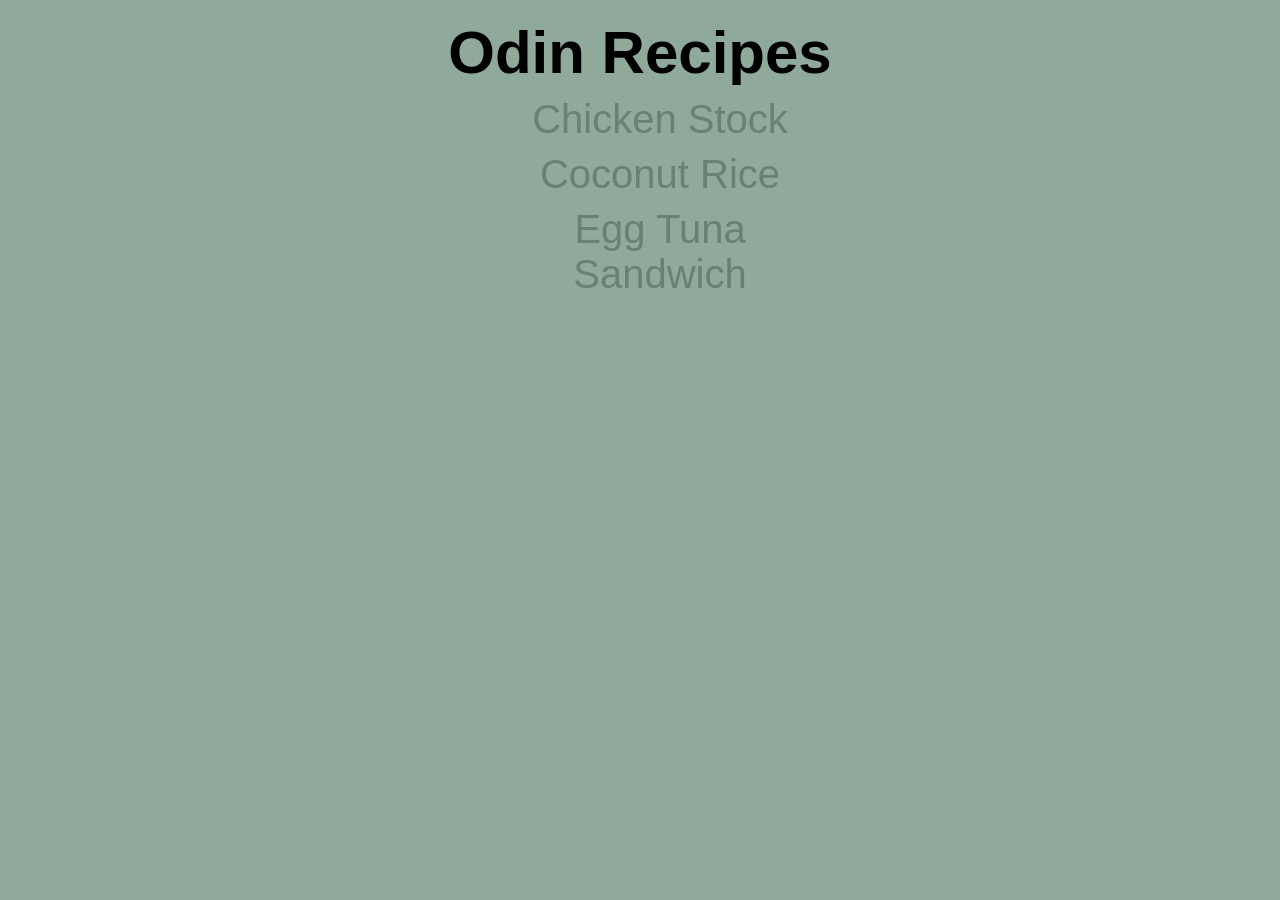
<file: index.html>
<!doctype html>
<html lang="en">
  <head>
    <meta charset="UTF-8" />
    <meta name="viewport" content="width=device-width, initial-scale=1.0" />
    <title>Odin Recipes</title>
    <link rel="stylesheet" href="styles.css" />
  </head>
  <body>
    <div class="index-content-container">
      <h1>Odin Recipes</h1>
      <ul>
        <li><a href="recipes/chicken-stock.html">Chicken Stock</a></li>
        <li><a href="recipes/coconut-rice.html">Coconut Rice</a></li>
        <li><a href="recipes/egg-tuna-sandwich.html">Egg Tuna Sandwich</a></li>
      </ul>
    </div>
  </body>
</html>
</file>
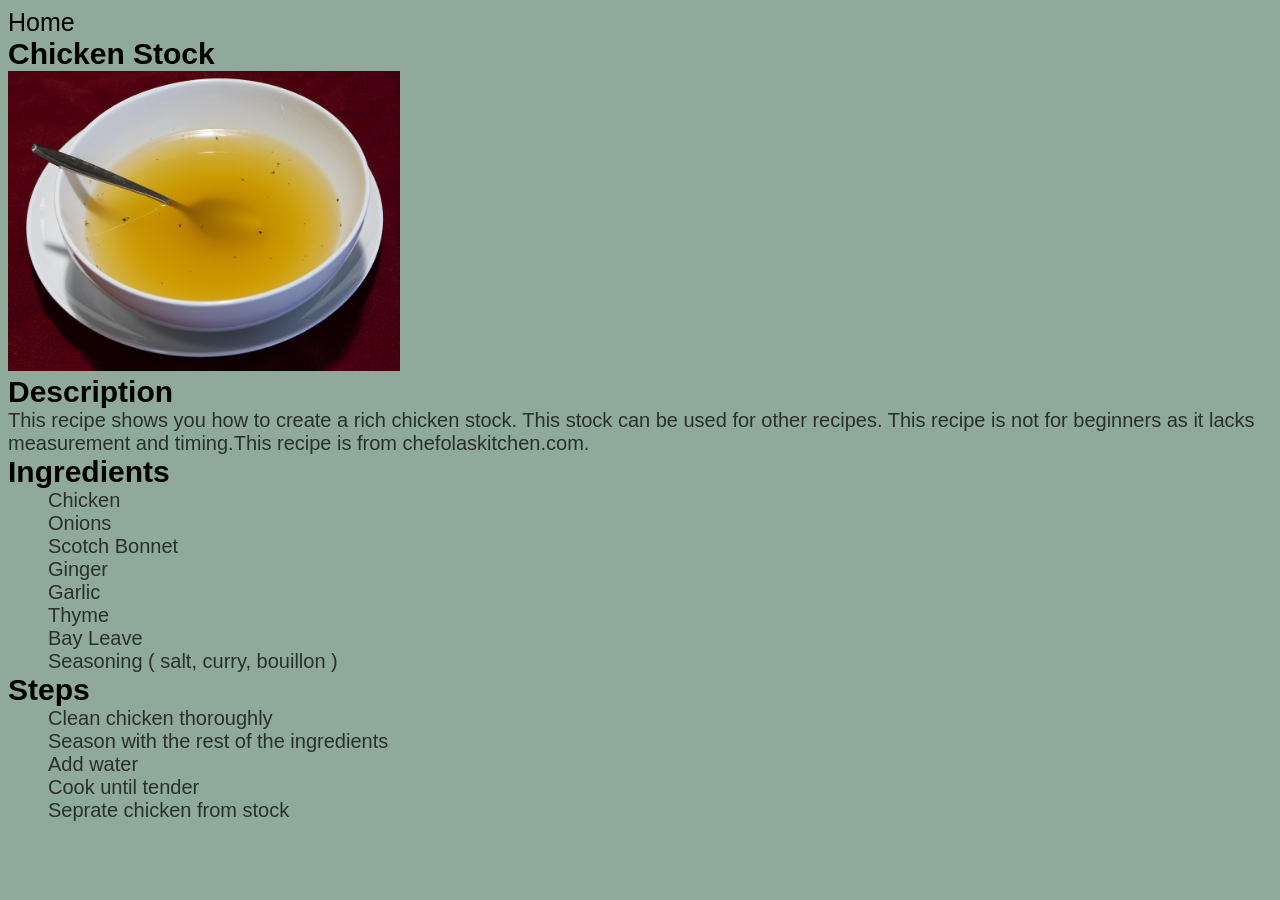
<file: recipes/chicken-stock.html>
<!DOCTYPE html>
<html lang="en">

<head>
    <meta charset="UTF-8">
    <meta name="viewport" content="width=device-width, initial-scale=1.0">
    <link rel="stylesheet" href="../styles.css" />
    <title>Chicken Stock</title>
</head>

<body>
    <div class="recipe-content-container">
            <a href="../index.html" class="home-link">Home</a>
        
    <h1>Chicken Stock</h1>
    <img src="../images/chicken-stock.jpg" alt="A clear chicken stock in a white bowl" height="300">
    <h2>Description</h2>
    <p>This recipe shows you how to create a rich chicken stock. This stock can be used for other recipes. This recipe
        is not for beginners as it lacks measurement and timing.This recipe is from chefolaskitchen.com.</p>
    <h2>Ingredients</h2>
    <ul>
        <li>Chicken</li>
        <li>Onions</li>
        <li>Scotch Bonnet</li>
        <li>Ginger</li>
        <li>Garlic</li>
        <li>Thyme</li>
        <li>Bay Leave</li>
        <li>Seasoning &#40 salt, curry, bouillon &#41</li>
    </ul>
    <h2>Steps</h2>
    <ol>
        <li>Clean chicken thoroughly</li>
        <li>Season with the rest of the ingredients</li>
        <li>Add water</li>
        <li>Cook until tender</li>
        <li>Seprate chicken from stock</li>
    </ol>
    </div>
</body>

</html>
</file>
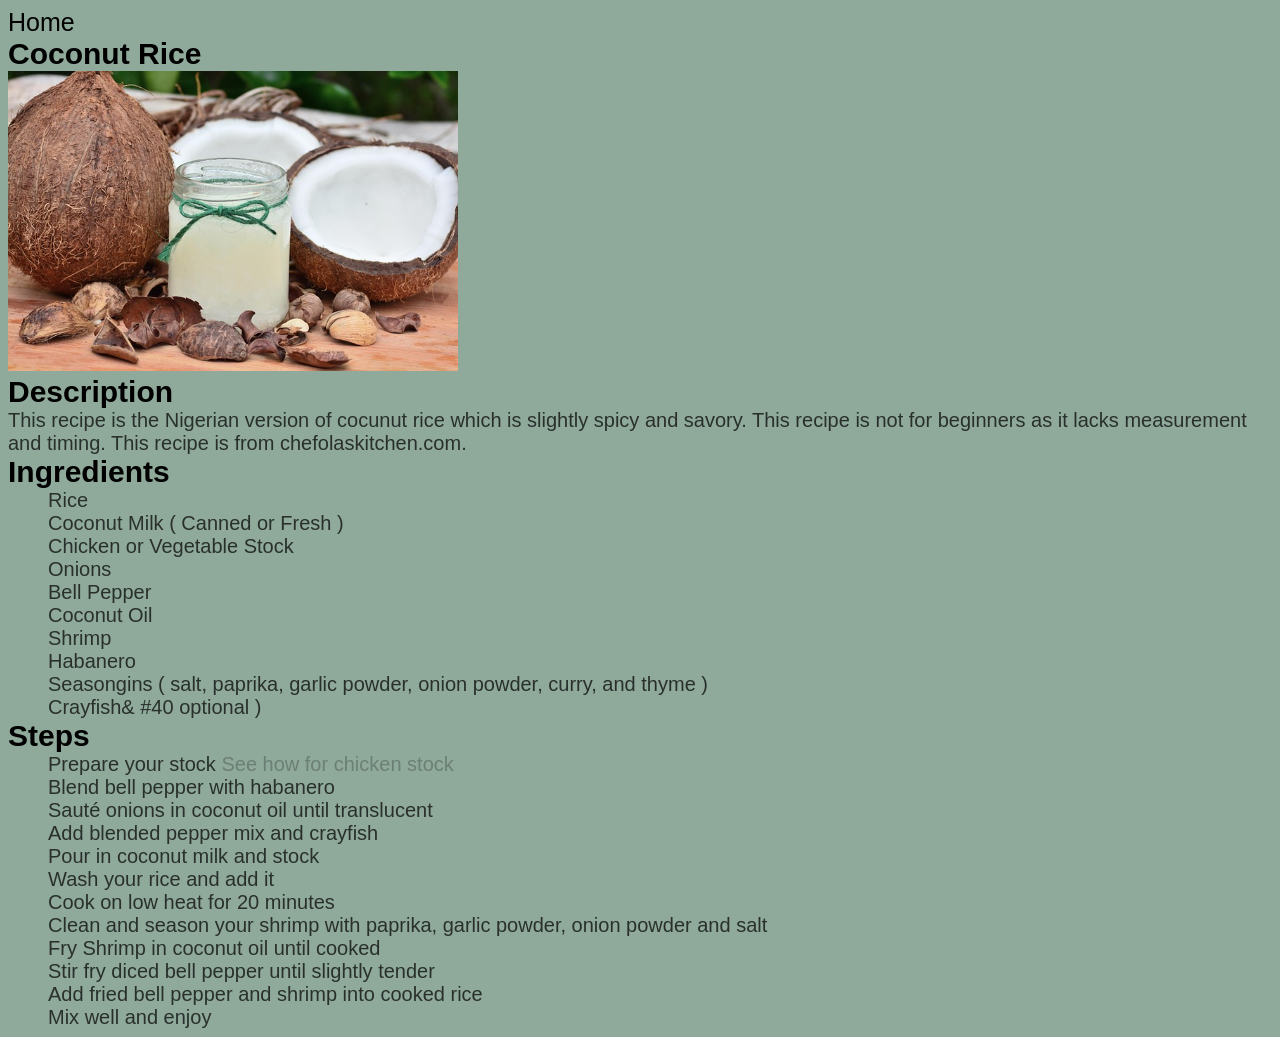
<file: recipes/coconut-rice.html>
<!doctype html>
<html lang="en">
  <head>
    <meta charset="UTF-8" />
    <meta name="viewport" content="width=device-width, initial-scale=1.0" />
    <title>Coconut Rice</title>
    <link rel="stylesheet" href="../styles.css" />
  </head>
  <body>
     <div class="recipe-content-container">
    <a href="../index.html" class="home-link">Home</a>
    <h1>Coconut Rice</h1>
    <img
      src="../images/coconut.jpg"
      alt="coconut milk in a jar with a cracked cocunut and a whole coconut on a wooden table"
      height="300"
    />
    <h1>Description</h1>
    <p>
      This recipe is the Nigerian version of cocunut rice which is slightly spicy and savory.
      This recipe is not for beginners as it lacks measurement and timing. 
      This recipe is from chefolaskitchen.com.
    </p>
    <h2>Ingredients</h2>
    <ul>
      <li>Rice</li>
      <li>Coconut Milk &#40 Canned or Fresh &#41</li>
      <li>Chicken or Vegetable Stock</li>
      <li>Onions</li>
      <li>Bell Pepper</li>
      <li>Coconut Oil</li>
      <li>Shrimp</li>
      <li>Habanero</li>
      <li>Seasongins &#40 salt, paprika, garlic powder, onion powder, curry, and thyme &#41</li>
      <li>Crayfish& #40 optional &#41</li>
    </ul>
    <h2>Steps</h2>
    <ol>
      <li>Prepare your stock <a href="chicken-stock.html">See how for chicken stock</a></li>
      <li>Blend bell pepper with habanero</li>
      <li>Sauté onions in coconut oil until translucent</li>
      <li>Add blended pepper mix and crayfish</li>
      <li>Pour in coconut milk and stock</li>
      <li>Wash your rice and add it</li>
      <li>Cook on low heat for 20 minutes</li>
      <li>Clean and season your shrimp with paprika, garlic powder, onion powder and salt</li>
      <li>Fry Shrimp in coconut oil until cooked</li>
      <li>Stir fry diced bell pepper until slightly tender</li>
      <li>Add fried bell pepper and shrimp into cooked rice</li>
      <li>Mix well and enjoy</li>
    </ol>
    </div>
  </body>
</html>
</file>
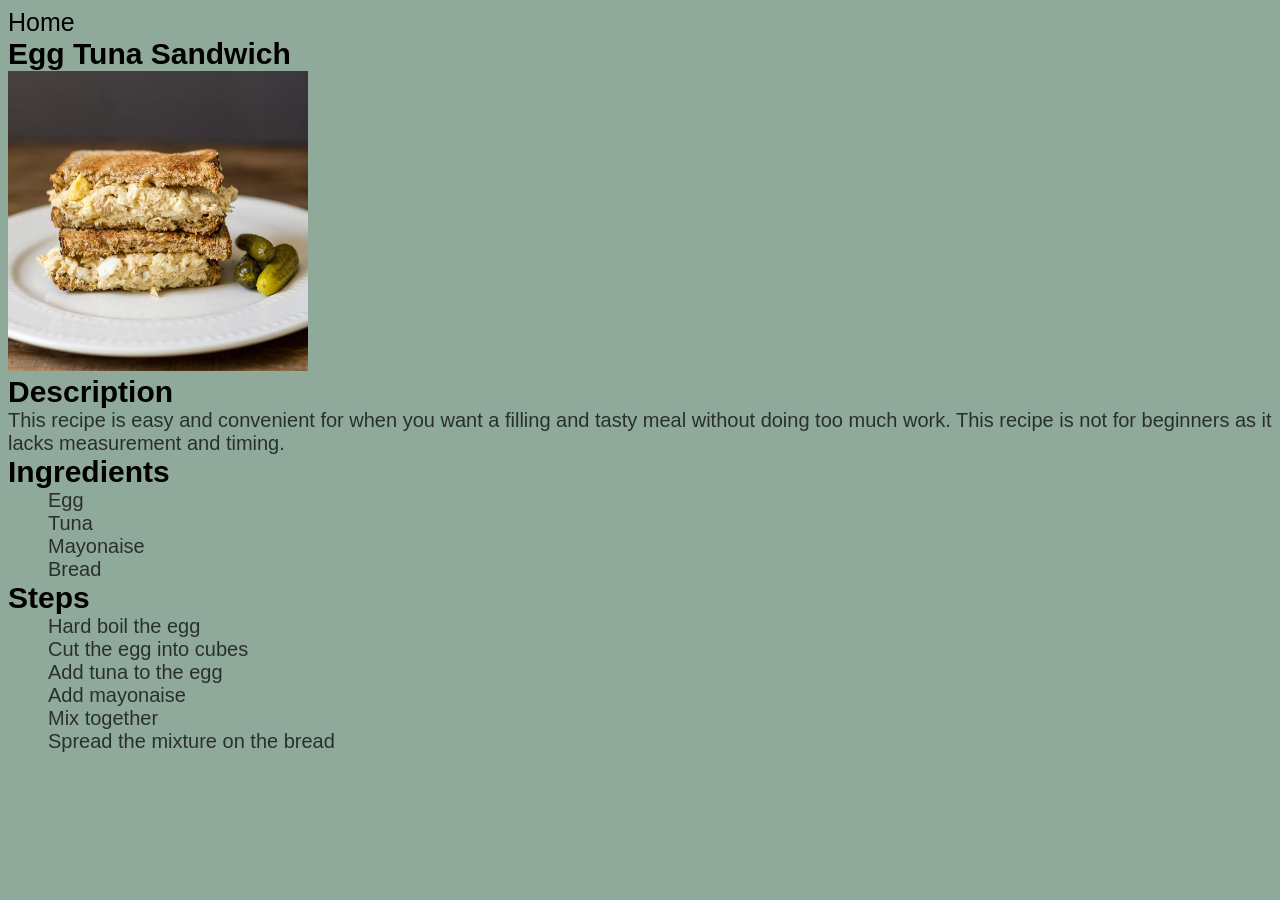
<file: recipes/egg-tuna-sandwich.html>
<!doctype html>
<html lang="en">
  <head>
    <meta charset="UTF-8" />
    <meta name="viewport" content="width=device-width, initial-scale=1.0" />
    <title>Egg Tuna Sndwich</title>
    <link rel="stylesheet" href="../styles.css" />
  </head>
  <body>
    <div class="recipe-content-container">
      <a href="../index.html" class="home-link">Home</a>
      <h1>Egg Tuna Sandwich</h1>
      <img
        src="../images/egg-tuna-sandwich.jpg"
        alt="An egg tuna cut in diagonal sandwich on a plate"
        height="300"
      />
      <h2>Description</h2>
      <p>
        This recipe is easy and convenient for when you want a filling and tasty
        meal without doing too much work. This recipe is not for beginners as it
        lacks measurement and timing.
      </p>
      <h2>Ingredients</h2>
      <ul>
        <li>Egg</li>
        <li>Tuna</li>
        <li>Mayonaise</li>
        <li>Bread</li>
      </ul>
      <h2>Steps</h2>
      <ol>
        <li>Hard boil the egg</li>
        <li>Cut the egg into cubes</li>
        <li>Add tuna to the egg</li>
        <li>Add mayonaise</li>
        <li>Mix together</li>
        <li>Spread the mixture on the bread</li>
      </ol>
    </div>
  </body>
</html>
</file>
<file: styles.css>
* {
  box-sizing: border-box;
  margin: 0;
  list-style: none;
  text-decoration: none;
  font-family: "Franklin Gothic Medium", "Arial Narrow", Arial, sans-serif;
}

body {
  background-color: rgba(88, 128, 106, 0.671);
}

a {
  color: rgba(0, 0, 0, 0.247);
}

a:hover {
  color: aliceblue;
}

a:active {
  color: rgb(91, 124, 185);
}

.index-content-container {
  width: 400px;
  height: fit-content;
  margin: 0 auto;
  margin-top: 10px;
  text-align: center;
  padding: 8px;
}

.index-content-container h1 {
  font-size: 60px;
}

.index-content-container ul {
  margin-top: 10px;
  font-size: 40px;
}

.index-content-container a {
  display: block;
  margin: 10px auto;
}

.recipe-content-container {
  height: fit-content;
  width: fit-content;
  padding: 8px;
}

.recipe-content-container h1,
.recipe-content-container h2 {
  font-size: 30px;
  color: rgb(0, 0, 0);
}

.recipe-content-container ul,
.recipe-content-container ol,
.recipe-content-container p {
  font-size: 20px;
  color: rgba(0, 0, 0, 0.712);
}

.recipe-content-container p {
  font-size: 20px;
}

.home-link {
  font-size: 25px;
  color: black;
}
</file>
